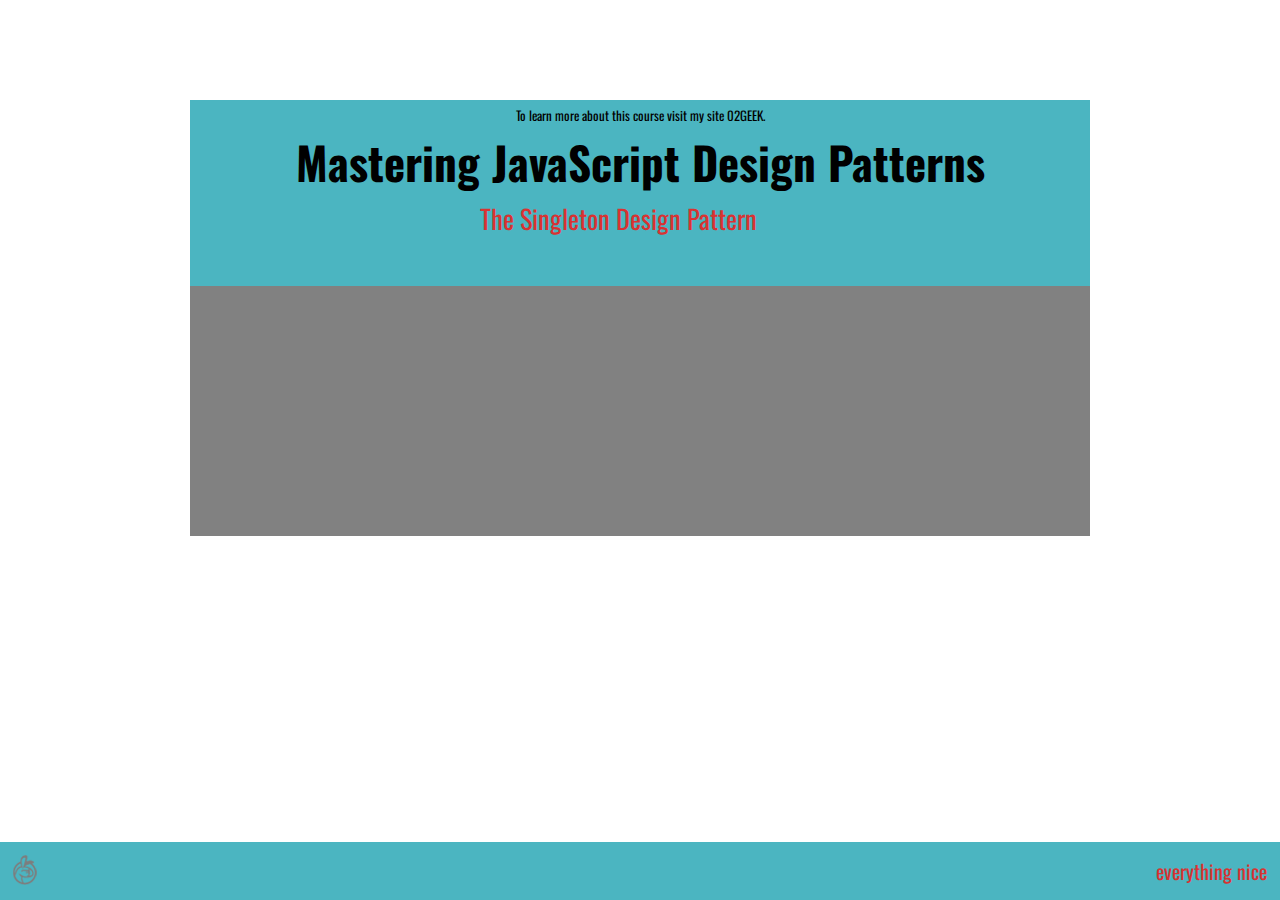
<file: creational-patterns/index.html>
<!DOCTYPE html>
<html lang="en">
<head>
<meta charset="utf-8">
<title>Mastering JavaScript</title>
<meta name="keywords" content="responsive design, css3">
<meta name="description" content="Design Patterns">
<meta name="viewport" content="width=device-width; initial-scale:1" >
<link href='http://fonts.googleapis.com/css?family=Oswald' rel='stylesheet'>
<link rel="stylesheet" href="css/style.css">
<script src="js/script.js"></script>
</head>
<body>
    	<div class="article">
                <p>To learn more about this course visit my site <a href="http://02geek.com/" target="_blank">02GEEK</a>.</p>
                <h1>Mastering JavaScript Design Patterns</h1>
                <div class="info">
	                <ul>
	                	<li id="talk"><span>The Singleton Design Pattern</span></li>
	                </ul>
	              </div>
	              <div class="advert">
	              	
	              </div>
        </div>
        
        
    	<div class="footer">
			<a class="everything" href="http://02geek.com/"></a>
        	<span>nice</span><span>everything</span>
        </div>
</body>
</html>
</file>
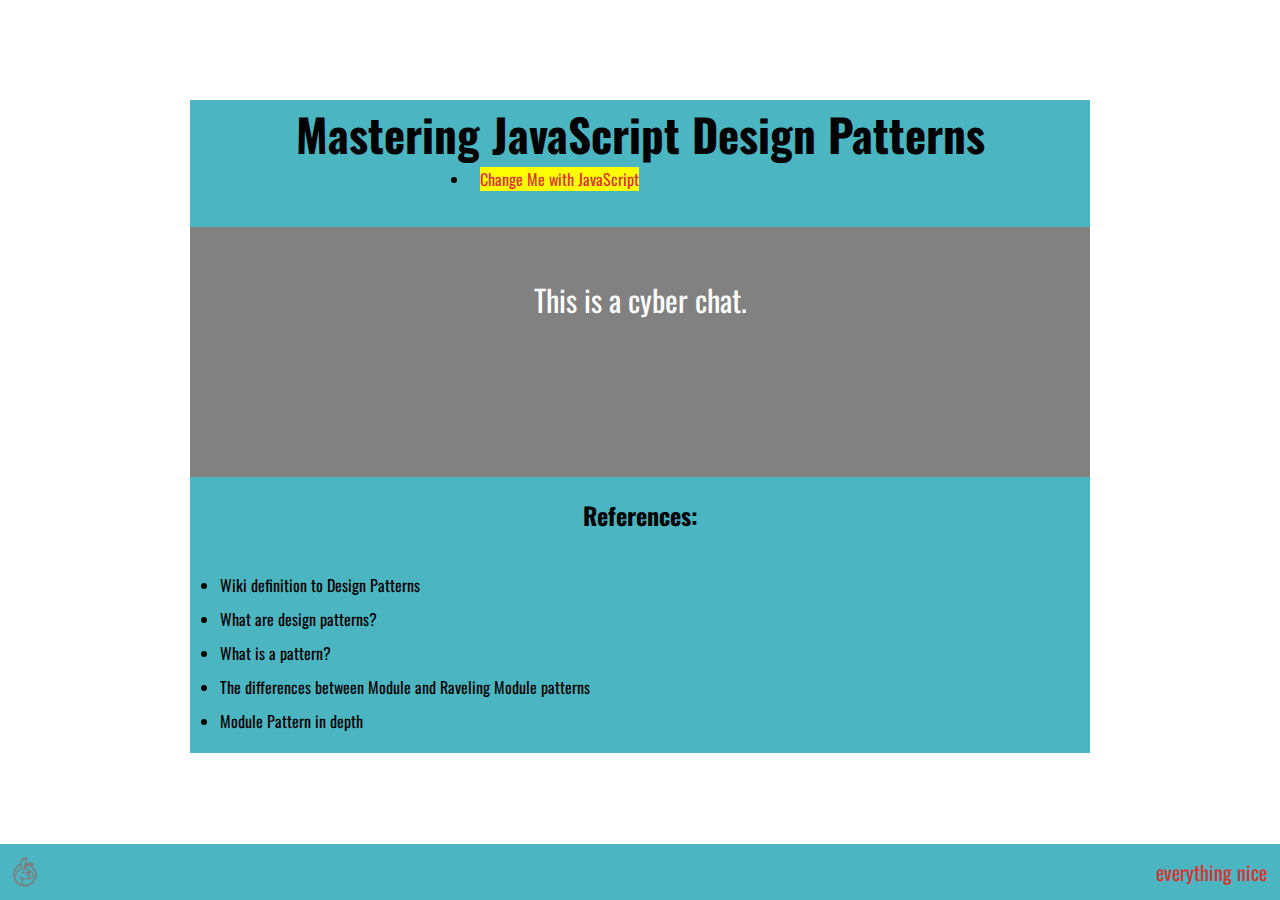
<file: global-scope-patterns/index.html>
<!DOCTYPE html>
<html lang="en">

<head>
	<meta charset="utf-8">
	<title>Mastering JavaScript</title>
	<meta name="keywords" content="responsive design, css3">
	<meta name="description" content="Mastering JavaScript Design Patterns">
	<meta name="viewport" content="width=device-width, initial-scale=1.0">
	<link href='http://fonts.googleapis.com/css?family=Oswald' rel='stylesheet'>
	<link rel="stylesheet" href="css/style.css">
	<script src="js/script.js"></script>
</head>

<body>
	<div class="article">
		<h1>Mastering JavaScript Design Patterns</h1>
		<div class="info">
			<ul>
				<li id="talk"><span>Change Me with JavaScript</span></li>
			</ul>
		</div>
		<div class="advert">
			This is a cyber chat.
		</div>
		<h2>References:</h2>
		<ul style="text-align:left;">
			<li><a href="https://en.wikipedia.org/wiki/Software_design_pattern" target="_blank">Wiki definition to Design
					Patterns</a></li>
			<li><a href="http://www.dofactory.com/net/design-patterns" target="_blank">What are design patterns?</a></li>
			<li><a href="http://addyosmani.com/resources/essentialjsdesignpatterns/book/#whatisapattern" target="_blank">What is
					a pattern?</a></li>
			<li><a href="http://stackoverflow.com/questions/22906662/javascript-design-pattern-difference-between-module-pattern-and-revealing-modul"
				 target="_blank">The differences between Module and Raveling Module patterns</a></li>
			<li><a href="http://www.adequatelygood.com/JavaScript-Module-Pattern-In-Depth.html" target="_blank">Module Pattern
					in depth</a></li>
		</ul>
	</div>


	<div class="footer">
		<a class="everything" href="http://02geek.com/"></a>
		<span>nice</span><span>everything</span>
	</div>
</body>

</html>
</file>
<file: creational-patterns/css/style.css>
:root {
  font-size: calc(1vw + 1vh + .5vmin);
}

html {
  font-size: 100%;
}

body {
  margin: 0;
  padding: 0;
  background-color: #fff;
  color: #000000;
  font: 1rem/1.6 Oswald;
}
a {
  text-decoration: none;
}
a img {
  border: none;
}
h1 {
  font-size: 45px;
}
h3 {
  font-size: 30px;
}

a {
  color: #000;
}
a:hover {
  color: #edf7f2;
}

.info ul {
  list-style: none;
}

.article {
  width: 900px;
  margin: 100px auto 100px auto;
  text-align: center;
  background: #4bb5c1;
}
.article h1 {
  width: 100%;
  padding: 0;
  margin: 0;
  float: left;
}
.article p {
  width: 100%;
  padding: 0;
  margin: 5px 0 0;
  float: left;
  font-size: 13px;
}

.article a.first {
  margin-left: 390px;
}
.article a.sec {
  margin-left: 305px;
}
.article .info {
  text-align: justify;
  margin-left: auto;
  margin-right: auto;
  width: 400px;
}
.article li {
  margin: 10px 20px;
}
.article li span {
  background: inherit;
  color: #d93232;
  margin-left: 10px;
}

.article ul {
	padding: 10px;
}

.article .advert {
  height: 200px;
  background: #818181;
  color: white;
  font-size: 30px;
  padding-top: 50px;
}

.article .advert div {
  font-size: 20px;
}

.footer {
  background: #4bb5c1;
  width: 98%;
  padding: 1%;
  position: fixed;
  bottom: 0;
}
.footer span {
  float: right;
  font-size: 20px;
  color: #d93232;
  margin-left: 5px;
}
.footer a {
  height: 30px;
  float: left;
  margin-right: 15px;
  display: block;
  background-position: top left;
  background-repeat: no-repeat;
  cursor: default;
}
.footer a:hover {
  background-position: left -30px;
}
.html5 {
  width: 21px;
  background: url(../img/html.png);
}
.everything {
  width: 24px;
  background: url(../img/every.png);
}

.advert {
  position: relative;
}

.circle {
  position: absolute;
  width: 20px;
  height: 20px;
  border-radius: 50%;
  background: red;
} 

.rectangle {
  position: absolute;
  width: 20px;
  height: 20px;
  background: red;
}

@media only screen and (max-width: 900px) {
  .article {
    width: 100%;
    margin: auto;
  }
}

@media only screen and (max-width: 400px) {
  .article .info {
    width: 100%;
  }
}
</file>
<file: global-scope-patterns/css/style.css>
body {
  margin: 0;
  padding: 0;
  background-color: #fff;
  color: #000000;
  font-family: Oswald;
}
a {
  text-decoration: none;
}
a img {
  border: none;
}
h1 {
  font-size: 45px;
}
h3 {
  font-size: 30px;
}

a {
  color: #000;
}
a:hover {
  color: #edf7f2;
}

.article {
  width: 900px;
  margin: 100px auto 100px auto;
  text-align: center;
  background: #4bb5c1;
}
.article h1 {
  width: 100%;
  padding: 0;
  margin: 0;
  float: left;
}
.article p {
  width: 100%;
  padding: 0;
  margin: 5px 0 0;
  float: left;
  font-size: 13px;
}

.article a.first {
  margin-left: 390px;
}
.article a.sec {
  margin-left: 305px;
}
.article .info {
  text-align: justify;
  margin-left: auto;
  margin-right: auto;
  width: 400px;
}
.article li {
  margin: 10px 20px;
}
.article li span {
  background: yellow;
  color: #d93232;
  margin-left: 10px;
}

.article ul {
	padding: 10px;
}

.article .advert {
  height: 200px;
  background: #818181;
  color: white;
  font-size: 30px;
  padding-top: 50px;
}

.article .advert div {
  font-size: 20px;
}

.footer {
  background: #4bb5c1;
  width: 98%;
  padding: 1%;
  position: fixed;
  bottom: 0;
}
.footer span {
  float: right;
  font-size: 20px;
  color: #d93232;
  margin-left: 5px;
}
.footer a {
  height: 30px;
  float: left;
  margin-right: 15px;
  display: block;
  background-position: top left;
  background-repeat: no-repeat;
  cursor: default;
}
.footer a:hover {
  background-position: left -30px;
}
.html5 {
  width: 21px;
  background: url(../img/html.png);
}
.everything {
  width: 24px;
  background: url(../img/every.png);
}

@media only screen and (max-width: 900px) {
  .article {
    width: 100%;
    margin: auto;
  }
}

@media only screen and (max-width: 400px) {
  .article .info {
    width: 100%;
  }
}
</file>
